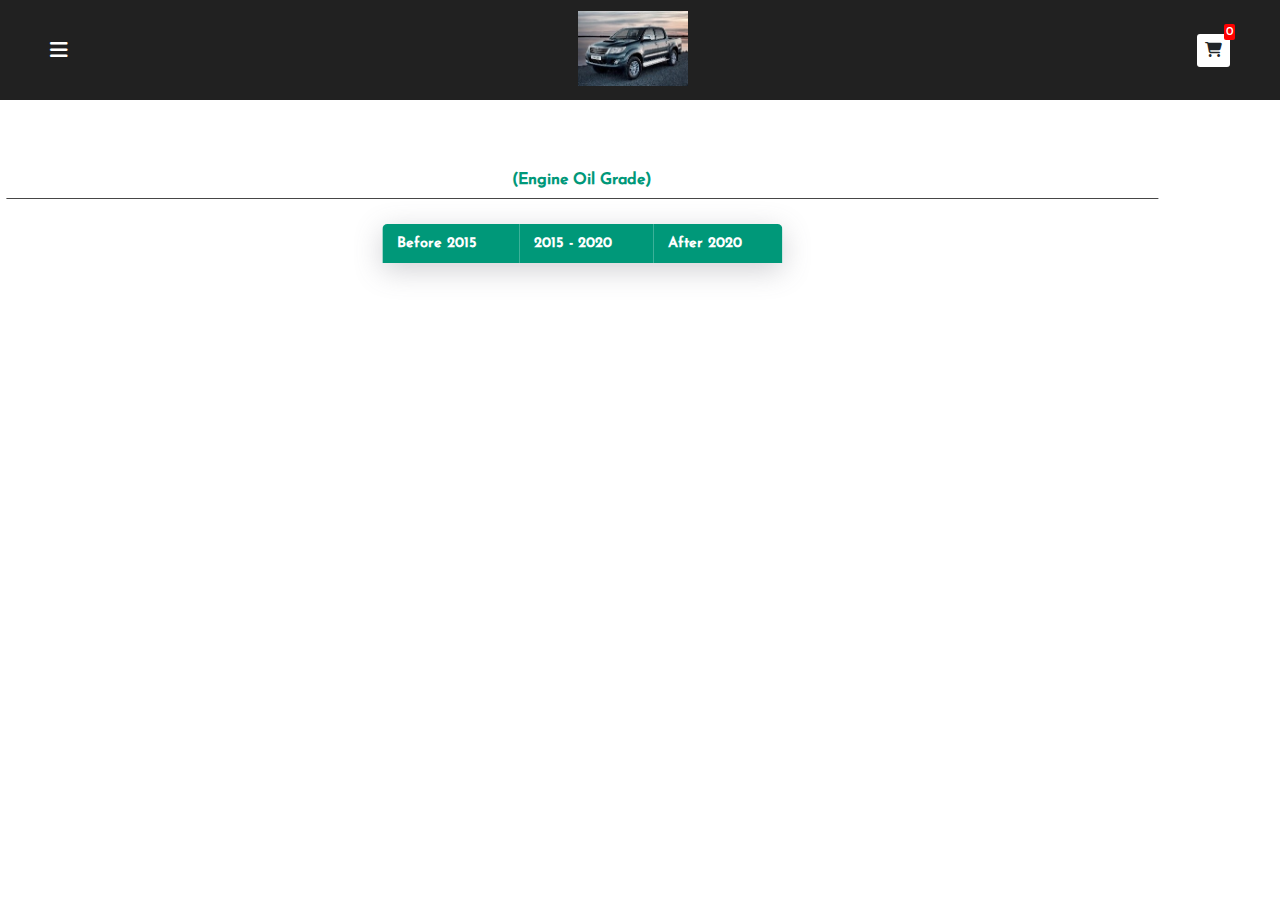
<file: index.html>
<!DOCTYPE html>
<html lang="en">
<head>
    <meta charset="UTF-8">
    <meta http-equiv="X-UA-Compatible" content="IE=edge">
    <meta name="viewport" content="width=device-width, initial-scale=1.0">
    <link rel="stylesheet" href="src/styles.css">
    <link rel="stylesheet" href="fontawe/css/all.min.css">
    <title>Progressive Service</title>
</head>
<body>

    <script src="./data/com60.js"></script>
    <script src="data/hilux/LAN25.js"></script>
    <script src="data/hilux/LAN15.js"></script>
    <script src="data/hilux/LAN125.js"></script>
    <script src="data/hilux/KUN126.js"></script>
    <script src="data/hilux/GUN125.js"></script>
    <script src="data/hilux/TGN126.js"></script>
    <script src="data/fortuna/LAN50.js"></script>
    <script src="data/fortuna/TGN51.js"></script>
    <script src="data/fortuna/TGN156.js"></script>
    <script src="data/fortuna/LAN156.js"></script>
    <script src="data/fortuna/KUN156.js"></script>
    <script src="data/buses/GDH322.js"></script>
    <script src="data/buses/LH202.js"></script>
    <script src="data/prado/TRJ150.js"></script>
    <script src="data/prado/LJ150.js"></script>
    <script src="data/prado/KDJ150.js"></script>
    <script src="data/prado/GDJ150.js"></script>
    <script src="data/landcruiser/VDJ200.js"></script>
    <script src="data/landcruiser/FJA300.js"></script>
    <script src="data/landcruiser/HZJ78.js"></script>


    <nav class="sidebar">
        <div class="sidebar-items">
            <div class="sidebar-toggle">
                <a href="#" class="menu-arrow" id="hide-menu">
                    <i class="fa-solid fa-left-long sidebar-icon"></i>
                </a>
                <!-- <i class="fa-solid fa-right-long sidebar-icon"></i> -->
                <a href="#">
                    <h1><i class="fa-solid fa-wrench" id="trim-logo"></i>Trim Service</h1>
                </a>
            </div>
            <hr>
            <ul class="sidebar-section">
                <!-- <li class="models ">
                    <a href="#" class="saloon-btn">Saloon <i class="fa-solid fa-caret-down sixth"></i></a>
                    <ul class="model-details all-tooltips ">
                        <li class="reveal-tooltip tooltip tooltip2 ">
                            <a href="#" class="pin">AVENSIS</a>
                            <div class="img">
                                <img width="40" src="./images/saloon/AVENSIS.jpg" alt="">
                            </div>
                        </li>
                        <li class="reveal-tooltip tooltip tooltip1 ">
                            <a href="#" class="pin">CAMRY</a>
                            <div class="img">
                                <img width="45" src="./images/saloon/CAMRY.png" alt="">
                            </div>
                        </li>
                        <li class="reveal-tooltip tooltip tooltip1 ">
                            <a href="#" class="pin">COROLLA 1.6L</a>
                            <div class="img">
                                <img width="55" height="25" src="./images/saloon/COROLLA 1.6L.jpg" alt="">
                            </div>
                        </li>
                        <li class="reveal-tooltip tooltip tooltip1 ">
                            <a href="#" class="pin">COROLLA 1.8L</a>
                            <div class="img">
                                <img width="50" src="./images/saloon/COROLLA 1.8L.jpg" alt="">
                            </div>
                        </li>
                        <li class="reveal-tooltip tooltip tooltip1 ">
                            <a href="#" class="pin">COROLLA CROSS</a>
                            <div class="img">
                                <img width="45" src="./images/saloon/COROLLA CROSS.png" alt="">
                            </div>
                        </li>
                        <li class="reveal-tooltip tooltip tooltip1 ">
                            <a href="#" class="pin">RAV4</a>
                            <div class="img">
                                <img width="45" src="./images/saloon/RAV4.png" alt="">
                            </div>
                        </li>
                    </ul>
                </li> -->
                <li class="models active">
                    <a href="#" class="IMV-btn">IMV Hilux <i class="fa-solid fa-caret-down first"></i></a>
                    <ul class="model-details all-tooltips ">
                        <li class="reveal-tooltip tooltip tooltip1 " id="shopItemHiluxLAN15" onclick="generateShop(shopItemsHiluxLAN15); changeImageAndCaption(captionHiluxLAN15)">
                            <a href="#" class="pin">LAN15</a>
                            <div class="img">
                                <img width="45" src="./images/hilux/LAN15.jpg" alt="">
                            </div>
                        </li>
                        <li class="reveal-tooltip tooltip tooltip1 " id="shopItemHiluxLAN25" onclick="generateShop(shopItemsHiluxLAN25); changeImageAndCaption(captionHiluxLAN25)">
                            <a href="#" class="pin" >LAN25</a>
                            <div class="img">
                                <img width="45" src="./images/hilux/LAN25.jpg" alt="">
                            </div>
                        </li>
                        <li class="reveal-tooltip tooltip tooltip1 " id="shopItemHiluxLAN125" onclick="generateShop(shopItemsHiluxLAN125); changeImageAndCaption(captionHiluxLAN125)">
                            <a href="#" class="pin">LAN125</a>
                            <div class="img">
                                <img width="55" height="25" src="./images/hilux/LAN125.png" alt="">
                            </div>
                        </li>
                        <li class="reveal-tooltip tooltip tooltip1 " id="shopItemHiluxGUN125" onclick="generateShop(shopItemsHiluxGUN125); changeImageAndCaption(captionHiluxGUN125)">
                            <a href="#" class="pin">GUN125 & 126</a>
                            <div class="img">
                                <img width="50" src="./images/hilux/GUN125.126.jpg" alt="">
                            </div>
                        </li>
                        <li class="reveal-tooltip tooltip tooltip1 " id="shopItemHiluxKUN126" onclick="generateShop(shopItemsHiluxKUN126); changeImageAndCaption(captionHiluxKUN126)">
                            <a href="#" class="pin">KUN126</a>
                            <div class="img">
                                <img width="50" src="./images/hilux/KUN126.jpg" alt="">
                            </div>
                        </li>
                        <li class="reveal-tooltip tooltip tooltip1 " id="shopItemHiluxTGN126" onclick="generateShop(shopItemsHiluxTGN126); changeImageAndCaption(captionHiluxTGN126)">
                            <a href="#" class="pin">TGN126</a>
                            <div class="img">
                                <img width="45" src="./images/hilux/TGN126.jpg" alt="">
                            </div>
                        </li>
                    </ul>
                </li>
                <li class="models ">
                    <a href="#" class="fort-btn">Fortuner <i class="fa-solid fa-caret-down second"></i></a>
                    <ul class="model-details all-tooltips ">
                        <li class="reveal-tooltip tooltip tooltip2 " id="shopItemFortunaLAN50" onclick="generateShop(shopItemsFortunaLAN50); changeImageAndCaption(captionFortunaLAN50)">
                            <a href="#" class="pin">LAN50</a>
                            <div class="img">
                                <img width="40" src="./images/fortuner/LAN50.jpg" alt="">
                            </div>
                        </li>
                        <li class="reveal-tooltip tooltip tooltip1 " id="shopItemFortunaLAN156" onclick="generateShop(shopItemsFortunaLAN156); changeImageAndCaption(captionFortunaLAN156)">
                            <a href="#" class="pin">LAN156</a>
                            <div class="img">
                                <img width="45" src="./images/fortuner/LAN156.jpg" alt="">
                            </div>
                        </li>
                        <li class="reveal-tooltip tooltip tooltip1 " id="shopItemFortunaTGN51" onclick="generateShop(shopItemsFortunaTGN51); changeImageAndCaption(captionFortunaTGN51)">
                            <a href="#" class="pin">TGN51</a>
                            <div class="img">
                                <img width="55" height="25" src="./images/fortuner/TGN51.jpg" alt="">
                            </div>
                        </li>
                        <li class="reveal-tooltip tooltip tooltip1 " id="shopItemFortunaTGN156" onclick="generateShop(shopItemsFortunaTGN156); changeImageAndCaption(captionFortunaTGN156)">
                            <a href="#" class="pin">TGN156</a>
                            <div class="img">
                                <img width="50" src="./images/fortuner/TGN156.jpg" alt="">
                            </div>
                        </li>
                        <li class="reveal-tooltip tooltip tooltip1 " id="shopItemFortunaKUN156" onclick="generateShop(shopItemsFortunaKUN156); changeImageAndCaption(captionFortunaKUN156)">
                            <a href="#" class="pin">KUN156</a>
                            <div class="img">
                                <img width="45" src="./images/fortuner/KUN156.jpg" alt="">
                            </div>
                        </li>
                    </ul>
                </li>
                <li class="models ">
                    <a href="#" class="prado-btn">Prado <i class="fa-solid fa-caret-down third"></i></a>
                    <ul class="model-details all-tooltips ">
                        <li class="reveal-tooltip tooltip tooltip3 " id="shopItemPradoTRJ150" onclick="generateShop(shopItemsPradoTRJ150); changeImageAndCaption(captionPradoTRJ150)">
                            <a href="#" class="pin">TRJ150</a>
                            <div class="img">
                                <img width="45" src="./images/prado/TRJ150.png" alt="">
                            </div>
                        </li>
                        <li class="reveal-tooltip tooltip tooltip1 " id="shopItemPradoLJ150" onclick="generateShop(shopItemsPradoLJ150); changeImageAndCaption(captionPradoLJ150)">
                            <a href="#" class="pin">LJ150</a>
                            <div class="img">
                                <img width="45" src="./images/prado/TRJ150.png" alt="">
                            </div>
                        </li>
                        <li class="reveal-tooltip tooltip tooltip1 " id="shopItemPradoKDJ150" onclick="generateShop(shopItemsPradoKDJ150); changeImageAndCaption(captionPradoKDJ150)">
                            <a href="#" class="pin">KDJ150</a>
                            <div class="img">
                                <img width="45" src="./images/prado/KDJ150.jpg" alt="">
                            </div>
                        </li>
                        <li class="reveal-tooltip tooltip tooltip1 " id="shopItemPradoGDJ150" onclick="generateShop(shopItemsPradoGDJ150); changeImageAndCaption(captionPradoGDJ150)">
                            <a href="#" class="pin">GDJ150</a>
                            <div class="img">
                                <img width="45" src="./images/prado/GDJ150.jpg" alt="">
                            </div>
                        </li>
                    </ul>
                </li>
                <li class="models ">
                    <a href="#" class="lc-btn">Land Cruiser Series <i class="fa-solid fa-caret-down fourth"></i></a>
                    <ul class="model-details all-tooltips ">
                        <li class="reveal-tooltip tooltip tooltip4 " id="shopItemLandCruiserVDJ200" onclick="generateShop(shopItemsLandCruiserVDJ200); changeImageAndCaption(captionLandCruiserVDJ200)">
                            <a href="#" class="pin">VDJ200</a>
                            <div class="img">
                                <img width="45" src="./images/land cruiser/VDJ200.png" alt="">
                            </div>
                        </li>
                        <li class="reveal-tooltip tooltip tooltip1 " id="shopItemLandCruiserFJA300" onclick="generateShop(shopItemsLandCruiserFJA300); changeImageAndCaption(captionLandCruiserFJA300)">
                            <a href="#" class="pin">FJA300</a>
                            <div class="img">
                                <img width="45" src="./images/land cruiser/FJA300.jpg" alt="">
                            </div>
                        </li>
                        <li class="reveal-tooltip tooltip tooltip1 " id="shopItemLandCruiserHZJ78" onclick="generateShop(shopItemsLandCruiserHZJ78); changeImageAndCaption(captionLandCruiserHZJ78)">
                            <a href="#" class="pin">HZJ78</a>
                            <div class="img">
                                <img width="45" src="./images/land cruiser/HZJ70.png" alt="">
                            </div>
                        </li>
                    </ul>
                </li>
                <li class="models ">
                    <a href="#" class="fort-btn">Buses & Trucks <i class="fa-solid fa-caret-down fifth"></i></a>
                    <ul class="model-details all-tooltips ">
                        <li class="reveal-tooltip tooltip tooltip2 " id="shopItemHiaceLH202" onclick="generateShop(shopItemsHiaceLH202); changeImageAndCaption(captionHiaceLH202)">
                            <a href="#" class="pin">HAICE STD</a>
                            <div class="img">
                                <img width="40" src="./images/bus & truck/HAICE STD.jpg" alt="">
                            </div>
                        </li>
                        <li class="reveal-tooltip tooltip tooltip1 " id="shopItemHiaceGDH322" onclick="generateShop(shopItemsHiaceGDH322); changeImageAndCaption(captionHiaceGDH322)">
                            <a href="#" class="pin">HAICE HIGHR</a>
                            <div class="img">
                                <img width="45" src="./images/bus & truck/HAICE HIGHR.jpg" alt="">
                            </div>
                        </li>
                        <!-- <li class="reveal-tooltip tooltip tooltip1 ">
                            <a href="#" class="pin">COASTER</a>
                            <div class="img">
                                <img width="55" height="25" src="./images/bus & truck/COASTER.jpg" alt="">
                            </div>
                        </li>
                        <li class="reveal-tooltip tooltip tooltip1 ">
                            <a href="#" class="pin">HINO 3.5</a>
                            <div class="img">
                                <img width="50" src="./images/bus & truck/HINO 3.5.jpg" alt="">
                            </div>
                        </li>
                        <li class="reveal-tooltip tooltip tooltip1 ">
                            <a href="#" class="pin">HINO 5.5</a>
                            <div class="img">
                                <img width="45" src="./images/bus & truck/HINO 5.5.jpg" alt="">
                            </div>
                        </li>
                        <li class="reveal-tooltip tooltip tooltip1 ">
                            <a href="#" class="pin">HINO 7.5</a>
                            <div class="img">
                                <img width="45" src="./images/bus & truck/HINO 7.5.png" alt="">
                            </div>
                        </li> -->
                    </ul>
                </li>
            </ul>
        </div>
    </nav>

    <div class="div-tooltip"></div>


    <div class="navBar">
        <a href="#">
            <i class="fa-solid fa-bars"></i>
        </a>

        <div class="model-display">
            <img width="110" height="75" id="bannerImage" src="./images/hilux/LAN25.jpg" alt="">
            <p id="bannerCaption"></p>
        </div>

        <a href="cart.html">
            <div class="cart">
                <i class="fa-solid fa-cart-shopping"></i>
                <div id="cartAmount" class="cartAmount">0</div>
            </div>
        </a>   
    </div>

    <div class="tableContainer" id="tableContainer">
        <div class="modelCaption">
            <h3 id="modelCaptionTitle"></h3>
            <h4>(Engine Oil Grade)</h4>
            <hr>
        </div>
        <table class="myTable" id="myTable">
            <thead>
                <tr>
                    <th>Before 2015</th>
                    <th>2015 - 2020</th>
                    <th>After 2020</th>
                </tr>
            </thead>
            <tbody id="tableBody">

            </tbody>
        </table>
    </div>

    <div class="shop" id="shop">

    </div>
</body>


<script src="src/main.js"></script>
</html>
</file>
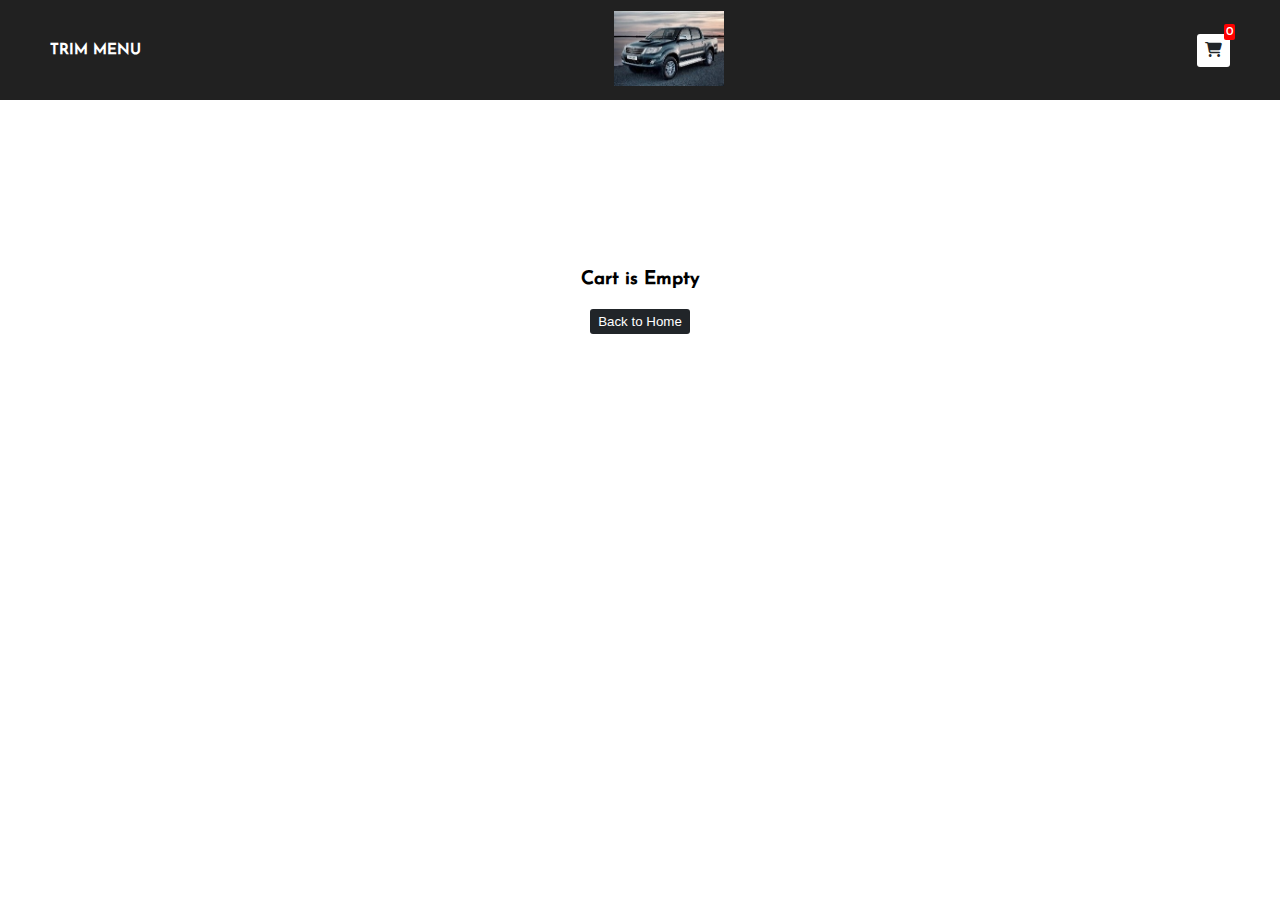
<file: cart.html>
<!DOCTYPE html>
<html lang="en">
<head>
    <meta charset="UTF-8">
    <meta http-equiv="X-UA-Compatible" content="IE=edge">
    <meta name="viewport" content="width=device-width, initial-scale=1.0">
    <link rel="stylesheet" href="src/styles.css">
    <link rel="stylesheet" href="fontawe/css/all.min.css">
    <title>Progressive Service</title>
</head>
<body>
    <script src="./data/com60.js"></script>
    <script src="data/hilux/LAN25.js"></script>
    <script src="data/hilux/LAN15.js"></script>
    <script src="data/hilux/LAN125.js"></script>
    <script src="data/hilux/KUN126.js"></script>
    <script src="data/hilux/GUN125.js"></script>
    <script src="data/fortuna/LAN50.js"></script>
    <script src="data/fortuna/TGN51.js"></script>
    <script src="data/fortuna/TGN156.js"></script>
    <script src="data/fortuna/LAN156.js"></script>
    <script src="data/fortuna/KUN156.js"></script>
    <script src="data/buses/GDH322.js"></script>
    <script src="data/buses/LH202.js"></script>
    <script src="data/prado/TRJ150.js"></script>
    <script src="data/prado/LJ150.js"></script>
    <script src="data/prado/KDJ150.js"></script>
    <script src="data/prado/GDJ150.js"></script>
    <script src="data/landcruiser/VDJ200.js"></script>
    <script src="data/landcruiser/FJA300.js"></script>
    <script src="data/landcruiser/HZJ78.js"></script>


    <div class="navBar">
        <a href="index.html">
            <h2>TRIM MENU</h2>
        </a>

        <div class="model-display">
            <img width="110" height="75" id="bannerImage" src="./images/hilux/LAN25.jpg" alt="">
            <p id="bannerCaption"></p>
        </div>

        <a href="cart.html">
            <div class="cart">
                <i class="fa-solid fa-cart-shopping"></i>
                <div id="cartAmount" class="cartAmount">0</div>
            </div>
        </a>   
    </div>  

    

    <div class="tableContainer" id="tableContainer">
        <div class="modelCaption">
            <h3 id="modelCaptionTitle"></h3>
            <h4>(Engine Oil Grade)</h4>
            <hr>
        </div>
        <table class="myTable" id="myTable">
            <thead>
                <tr>
                    <th>Before 2015</th>
                    <th>2015 - 2020</th>
                    <th>After 2020</th>
                </tr>
            </thead>
            <tbody id="tableBody">

            </tbody>
        </table>
    </div>

    <div id="empty-label" class="text-center"></div>
    <div class="clearCheckOut" id="clearCheckOut"></div>

    <div class="wrapper-container" id="wrapper-container">

        <div class="shopping-cart-container">
            <div id="shopping-cart" class="shopping-cart"></div>
            <div id="shopping-cart-label" class="shopping-cart-label">
                <p id="labor-Amount" class="labor-Amount calc-amount"></p>
                <hr>
                <p id="parts-Amount" class="parts-Amount calc-amount"></p>
                <hr>
                <p id="net-Amount" class="net-Amount calc-amount"></p>
                <hr>
                <p id="levies-Amount" class="levies-Amount calc-amount"></p>
                <hr>
                <p id="sub-Total-Amount" class="sub-Total-Amount calc-amount"></p>
                <hr>
                <p id="VAT-Amount" class="VAT-Amount calc-amount"></p>
                <hr>
                <p id="TOTAL-Amount" class="TOTAL-Amount calc-amount"></p>
                <hr>
            </div>
        </div>

    </div>

    
</body>
<!-- <script src="data/hilux/LAN25.js"></script> -->
<!-- <script src="data/hilux/LAN15.js"></script> -->
<script src="src/cart.js"></script>
</html>
</file>
<file: src/styles.css>
@font-face {
    font-family: 'Josefin';
    src: url('../fonts/JosefinSans-Medium.ttf');
    font-style: normal;
}

@font-face {
    font-family: 'Fjalla';
    src: url('../fonts/FjallaOne-Regular.ttf');
    font-style: normal;
}

*,
*::before,
*::after{
    margin: 0;
    padding: 0;
    box-sizing: border-box;
}


body{
    font-family: 'Josefin';
    /* background-color:#ffe3e2; */
    background-color:#ffffff;
    /* position:relative; */
}

i{
    cursor:pointer;
}

/**
* ! STYLING OF SIDEBAR
**/

.sidebar{
    position:fixed;
    z-index:200;
    width:250px;
    height:100vh;
    top:0;
    left:-100%;
    background-color: #212121;
    display:flex;
    justify-content:center;
    transition:850ms;
}

.sidebar.activate{
    left:0;
    transition:350ms;
}

.sidebar-items{
    width:100%;
}

hr{
    background-color:#464646;
    height:1px;
    border:none;
}

.sidebar-toggle{
  background-color:#212121;
  width:100%;
  height:100px;
  display:flex;
  justify-content:start;
  align-items:center;  
}

#hide-menu::after{
    content: "";
    display:block;
    position:absolute;
    left:0;
    top:0;
    background-color:#F90201;
    width:100%;
    height:100%;
    border-radius:50%;
    animation:puls-effect 1000ms ease-in-out infinite;
}

@keyframes puls-effect{
    0%{
        transform:scale(1.2);
        opacity:1;
    }
    100%{
        transform:scale(1.8);
        opacity:0.5;
    }
}

#hide-menu{
    position:relative;
    margin-left:2rem;
    margin-right:1.4rem;
    font-size:1rem;
    color:#fff;
}

#hide-menu > *{
    z-index: 20;
    position:relative;
}

#trim-logo{
    padding-right:0.3rem;
}

.sidebar-toggle h1{
    font-size:1.2rem;
    color:#909090;
    font-family: Josefin;
}

.sidebar-section{
    background-color:#212121;
    width:100%;
    height:100%;
    list-style:none;
    overflow:none;
}

.sidebar-section .models{
    line-height:50px;
    /* height:50px; */
    /* border-bottom:1px solid rgba(255, 255, 255, 0.219); */
}

nav ul ul li a{
    height:100%;
}

/* .sidebar-section .models:hover{
    background-color:rgba(144, 144, 144, 0.219);
} */


.sidebar-section .models .all-tooltips .tooltip{
    position:relative;
}


.sidebar-section .models .all-tooltips .tooltip .img{
    position:absolute;
    left:0;
    top:0;
}


.sidebar-section .models a{
    position:relative;
    color:#fff;
    text-decoration:none;
    font-size:14px;
    font-weight:500;
    padding-left:40px;
    display:block;
    width:100%;
    border-left:3px solid transparent;
}

.sidebar-section .models.active a{
    color:#212121;
    background:cyan;
    /* border-left-color:cyan; */
}

.sidebar-section .models.active .model-details a{
    color:#fff;
    background:#212121;
    border-left:3px solid transparent;
}

.sidebar-section .models.active .model-details li:hover a{
    color:cyan;
    border-left-color:cyan;
}

.sidebar-section .models a i{
    position:absolute;
    top:50%;
    right:20px;
    transform:translateY(-50%);
    font-size:18px;
    transition:transform 0.4s;
}

.sidebar-section .model-details{
    position:static;
    display:none;
}

.sidebar-section .model-details li{
    line-height:37px;
    border-bottom:none;
}

.sidebar-section .model-details a{
    font-size:11px;
    color:#e6e6e6;
    padding-left:80px;   
}

.sidebar-section .models a i.rotate{
    transform:translateY(-50%) rotate(-180deg);
}

.sidebar-section .model-details.show{
    display:block;
}


/**
* ! STYLING FOR TOOLTIP
 **/

.div-tooltip{
    position:fixed;
    top:0;
    left:0;
    z-index:999999;
    color:#fff;
    padding:10px 15px;
    opacity:0;
}


/**
* ! STYLING OF NAVIGATION BAR
 **/

.navBar{
    position:fixed;
    width:100%;
    z-index:100;
    background-color:#212121;
    color:#fff;
    height:100px;
    display:flex;
    /* display:none; */
    flex-direction:row;
    justify-content:space-between;
    padding:25px 50px;
    margin-bottom: 30px;
    align-items:center;
}

.navBar .fa-bars{
    font-size:20px;
}

.model-display{
    display:flex;
    flex-direction:column;
    align-items:center;
}

.model-display img{
    margin-bottom:4px;
}

.model-display p{
    font-size:12px;
}

.cart{
    background-color:#fff;
    color:#212529;
    padding: 8px;
    font-size:15px;
    position:relative;
    border-radius:3px;
}

.cartAmount{
    position:absolute;
    top:-10px;
    right:-5px;
    background-color:red;
    color:#fff;
    padding:2px;
    font-size:12px;
    border-radius:2px;
}

a{
    text-decoration:none;
    color:white;
    font-size:10px;
}


/**
* ! STYLING OF TABLE IS HERE
 **/

 .tableContainer{
    width:90%;
    position:absolute;
    top:18%;
    left:50%;
    transform: translateX(-55%);
    text-align:center;
 }

 .modelCaption{
    margin-bottom:20px;
 }

 .modelCaption *{
    margin-top:10px;
    color:#009879;
 }

 .myTable{
    position:absolute;
    left:50%;
    transform:translateX(-50%);
    border-collapse: collapse;
    margin:5px 0;
    font-size:0.9em;
    min-width:400px;
    border-radius:5px 5px 0 0;
    overflow:hidden;
    /* box-shadow:0 0 2px rgba(0,0,0,0.15); */
    box-shadow: 0 7px 29px 0 rgba(100,100,111,0.3);
 }

 .myTable thead tr{
    background-color:#009879;
    color:#ffffff;
    /* line-height: 30px; */
    text-align:left;
 }

 .myTable th,
 .myTable td{
    padding:12px 15px;
 }

 .myTable tbody tr:last-of-type{
    border-bottom:2px solid #009879;
 }



/**
* ! STYLING FOR CHECK-OUT & CLEAR CART BUTTONS IS HERE
 **/

 .clearCheckOut{
    width:200px;
    position:absolute;
    top:36%;
    left:65%;
    /* transform:translateX(-50%); */
    display:flex;
    justify-content:space-around;
    align-items:center;
 }



/**
* ! STYLING OF SHOP ITEMS
**/

.shop{
    display:grid;
    grid-template-columns:repeat(5, 180px);
    gap:30px;
    justify-content:center;
    padding-top:340px;
    margin-bottom:20px;
}

@media(max-width:1200px){
    .shop{
        grid-template-columns:repeat(4, 180px);
    }
}
@media(max-width:1000px){
    .shop{
        grid-template-columns:repeat(2, 180px);
    }
}

@media(max-width:500px){
    .shop{
        grid-template-columns:repeat(1, 180px);
    }
}

.item{
    background-color:#fff;
    border-radius:7px;
    box-shadow: 0 7px 29px 0 rgba(100,100,111,0.3);
    transition:all 600ms ease;
}

.item:hover{
    transform:scale(1.03);
}

.item img,
.cart-item img{
    border-radius:5px;
    object-fit:cover;
    object-position: center 70%;
    filter:contrast(120%) brightness(130%);
}
.details{
    display:flex;
    padding:10px;
    flex-direction:column;
    gap:10px;
}

.details h3{
    font-family: Fjalla;
    font-size:15px;
}

.details p{
    font-size:13px;
}

.price-quantity{
    display:flex;
    flex-direction:row;
    justify-content: space-between;
    align-items:center;
}

.price-quantity h2{
    font-size:13px;
    background-color:#3a71a9;
    padding:5px 10px;
    color:#fff;
    border-radius:8px;
}

.buttons{
    display:flex;
    flex-direction:row;
    gap:5px;
}

.fa-minus{
    color:red;
}

.fa-plus{
    color:green;
}


/**
* ! Style rule for Shopping Cart and some labels and buttons
**/

.text-center{
    position:absolute;
    left: 50%;
    top: 30%;
    transform: translateX(-50%);
    display:grid;
    justify-content: center;
}

.text-center a{
    display:grid;
    justify-content: center;
}

.homeBtn,
.checkout,
.clearCart{
    background-color: #212529;
    color:#fff;
    border:none;
    padding:5px 8px;
    border-radius:3px;
    margin-top: 20px;
    cursor: pointer;
}

.checkout{
    background-color:green;
    cursor:pointer;
    margin-top:0;
}

.clearCart{
    background-color:red;
    cursor:pointer;
    margin-top:0;
}

.wrapper-container{
    display:flex;
    width:100%;
    justify-content:center;
}

.shopping-cart-container{
    width:80%;
    max-width:800px;
    display:flex;
    margin:20px;
    margin-top:320px;
}

.shopping-cart{
    flex:50%;
}

.cart-item{
    position:relative;
    width:100%;
    height:150px;
    display:flex;
    background-color:#fff;
    border-top-right-radius:10px;
    box-shadow: 0 7px 29px 0 rgba(100,100,111,0.2);
    transition:all 600ms ease;
}

.cart-item:hover{
    transform:scale(1.02);
}

.cart-item:not(:last-child){
    margin-bottom:25px;
}

.cart-item .details{
    width:100%;
    /* position :relative; */
}

.details .partNumber{
    /* display:flex; */
    position: absolute;
    right:10px;
    top:56px;
}

.cart-item .details .buttons{
    margin-top:10px;
}

.title-price-x{
    display:flex;
    align-items:center;
    justify-content:space-between;
    padding:5px;
    width:100%;
    background-color:#76bfb6;
    border-radius:5px;
}

.spare-parts-amount,
.labor-amount{
    font-size:30px;
    padding:5px;
}

.shopping-cart-label{
    flex:50%;
    margin-left:20px;
    padding:20px;
    height:500px;
    background-color:#fff;
    border-radius:10px;
}

.shopping-cart-label .calc-amount{
    display:flex;
    justify-content:space-between;
    margin-bottom:25px;
}

.shopping-cart-label hr{
    margin-bottom:25px;
}

.fa-xmark{
    color:red;
    font-weight:bold;
}

.title-price{
    display:flex;
    gap:10px;
    align-items:center;
    font-size:18px;
    font-family: Fjalla;
    font-weight:300;
}

.title-unit-price{
    background-color:#212529;
    color:#fff;
    padding:3px 5px;
    border:none;
    border-radius:5px;
}

@media (max-width:860px){
    .shopping-cart-container{
        flex-direction:column;
        align-items:center;
    }
    .shopping-cart{
        max-width:420px;
    }
    .shopping-cart-label{
        margin-left:0;
        margin-top:20px;
        max-width:310.5px;
    }
}

@media (max-width:1000px){
    .clearCheckOut{
        flex-direction:column;
        top:34%;
    }

    .checkout{
        margin-bottom:10px;
    }
}

@media (max-width:800px){
    .clearCheckOut{
        left:73%;
    }
}

/**
* !STYLING FOR TOOLTIPS IS HERE
**/

.sidebar .tooltip{
    position:relative;
}

.sidebar .tooltip .img{
    position:absolute;
    width:100%;
    display:none;
}

.sidebar .tooltip .img.activeTooltip{
    display:block;
}

.sidebar .tooltip img{
    position:absolute;
    left:70%;
    top:50%;
    translate:transformY(-50%);
    border-radius:50%;
}
</file>
